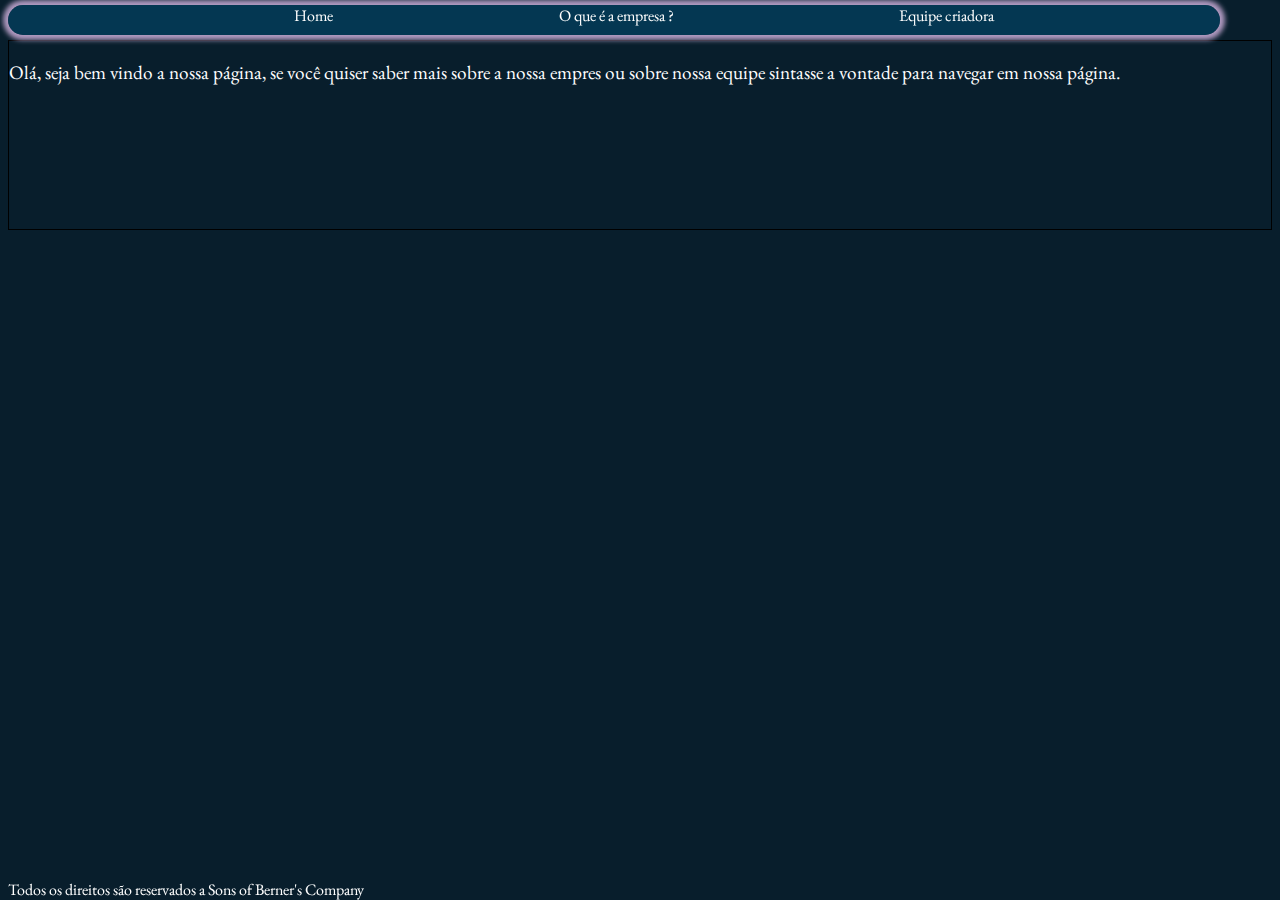
<file: index.html>
<!DOCTYPE html>
<html lang="pt-br">
<head>
    <meta charset="UTF-8">
    <meta http-equiv="X-UA-Compatible" content="IE=edge">
    <meta name="viewport" content="width=device-width, initial-scale=1.0">
    <link rel="stylesheet" link href="css/folha.css">
    <link rel="preconnect" href="https://fonts.googleapis.com">
<link rel="preconnect" href="https://fonts.gstatic.com" crossorigin>
<link href="https://fonts.googleapis.com/css2?family=EB+Garamond:ital,wght@1,500&display=swap" rel="stylesheet">
    <title>Bem vindo</title>
</head>
<body>
     <header>
        <a href="#banana">Home</a>
        <a href="empresa.html">O que é a empresa ?</a>
        <a href="equipe.html">Equipe criadora</a>
    </header>
        <main>
                <section>
                    <p>Olá, seja bem vindo a nossa página, se você quiser saber mais sobre a nossa empres ou sobre nossa equipe sintasse a vontade para navegar em nossa página.</p>
                </section>



        </main>
    <footer>Todos os direitos são reservados a Sons of Berner's Company </footer>
</body>
</html>
</file>
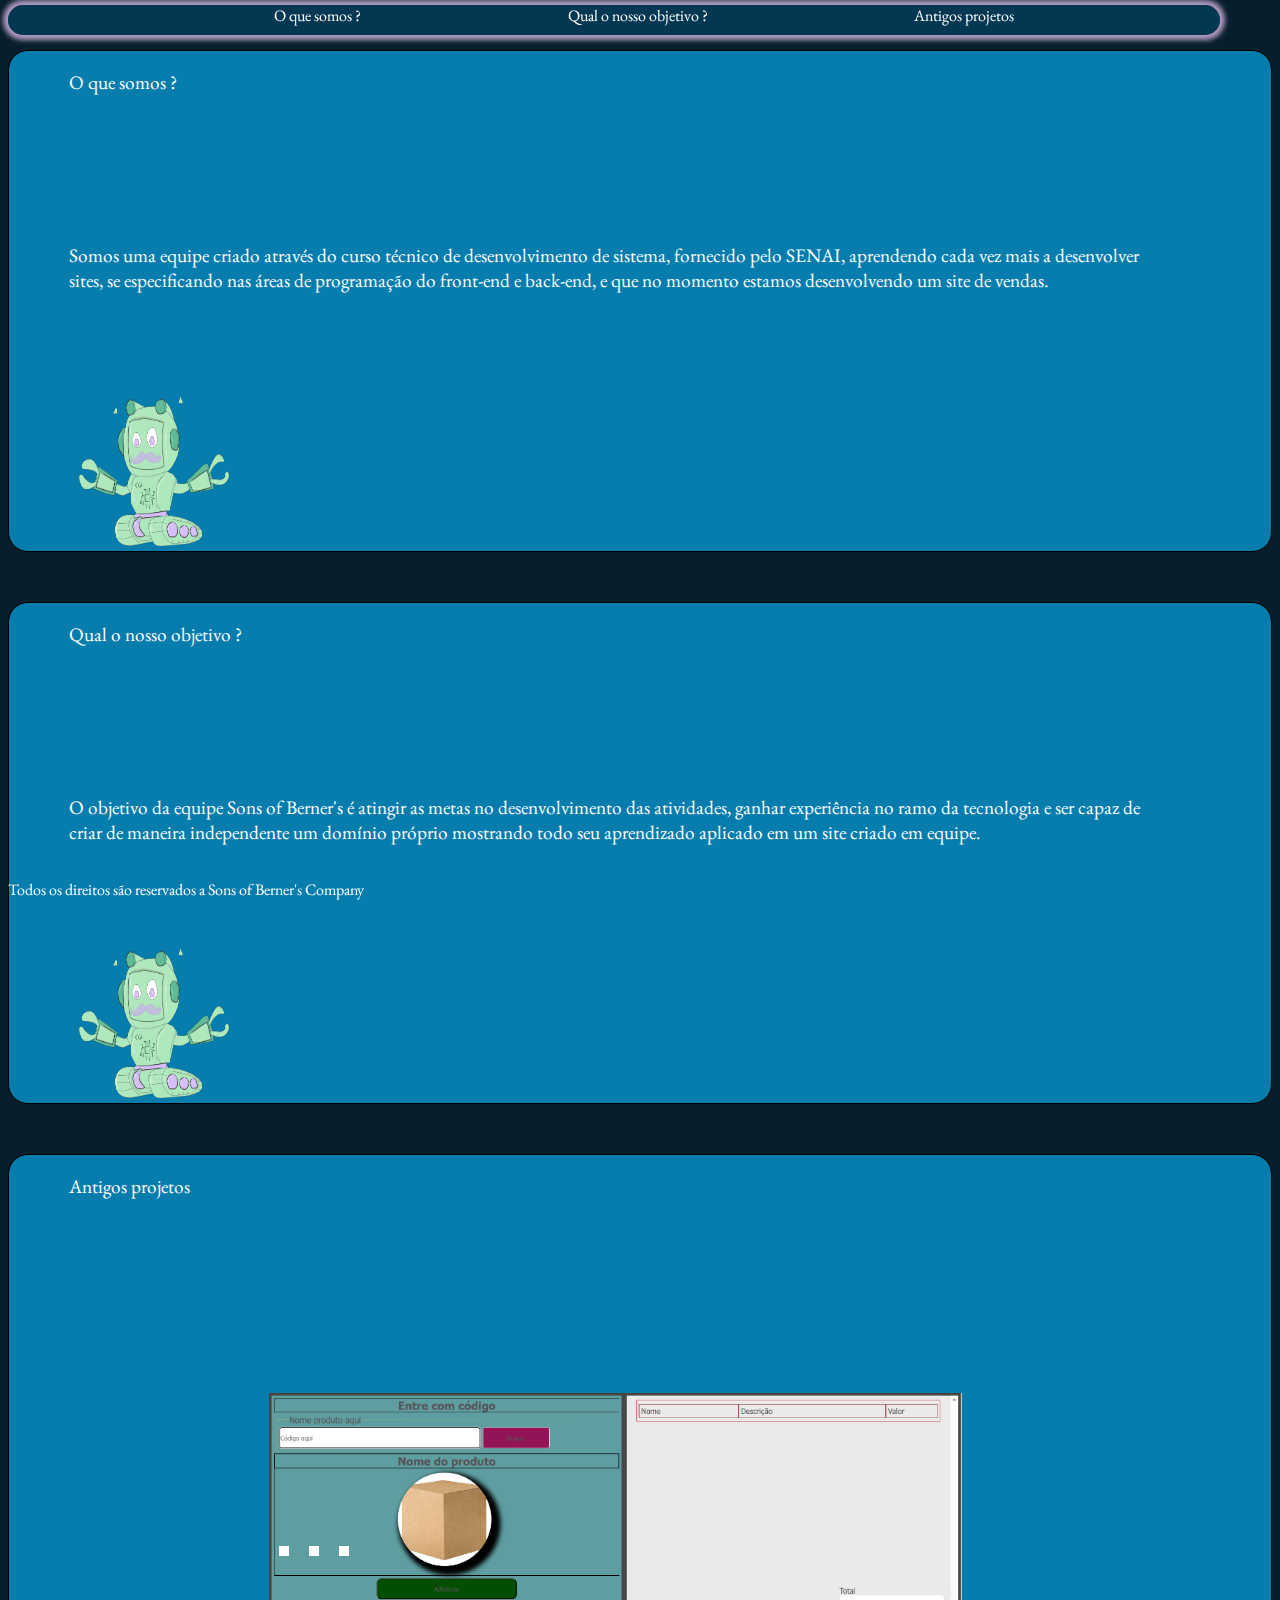
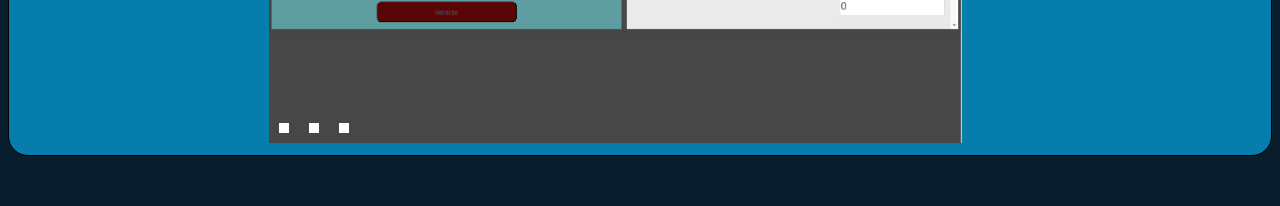
<file: empresa.html>
<!DOCTYPE html>
<html lang="pt-br">
<head>
    <meta charset="UTF-8">
    <meta http-equiv="X-UA-Compatible" content="IE=edge">
    <meta name="viewport" content="width=device-width, initial-scale=1.0">
    <title>Bem vindo</title>
    <link rel="preconnect" href="https://fonts.googleapis.com">
<link rel="preconnect" href="https://fonts.gstatic.com" crossorigin>
<link href="https://fonts.googleapis.com/css2?family=EB+Garamond:ital,wght@1,500&display=swap" rel="stylesheet">
<link rel="stylesheet" link href="css/folha.css">
</head>
<body>
    <header>
        <a href="#banana">O que somos ?</a>
        <a href="#morango">Qual o nosso objetivo ?</a>
        <a href="#uva">Antigos projetos</a>
    </header>
    
        <main>
            <section id="banana">
                    <p>O que somos ?</p>
                    <p>Somos uma equipe criado através do curso técnico de desenvolvimento de sistema, fornecido pelo SENAI, aprendendo cada vez mais a desenvolver sites, se especificando nas áreas de programação do front-end e back-end, e que no momento estamos desenvolvendo um site de vendas.</p>
                    <div class="imagem">
                        <img src="images/NiLeo.png" alt="">
                </section>  
                    <section id="morango">
                        <p>Qual o nosso objetivo ?</p>
                        <p>O objetivo da equipe Sons of Berner's é atingir as metas no desenvolvimento das atividades, ganhar experiência no ramo da tecnologia e ser capaz de criar de maneira independente um domínio próprio mostrando todo seu aprendizado aplicado em um site criado em equipe.</p>
                        <div class="imagem">
                            <img src="images/NiLeo.png" alt="">
                        </section>
                            <section id="uva">
                                <p>Antigos projetos</p>
                                <p>
        <ul class="slider">
        <li>
            <input type="radio" id="slide1" name="slide" checked>

            <label for="slide1"></label>

            <img src="images/siteantigo.png" />

        </li>

        <li>

            <input type="radio" id="slide2" name="slide">

            <label for="slide2"></label>

            <img src="images/sitelogin.png">

        </li>

        <li>

            <input type="radio" id="slide3" name="slide">

            <label for="slide3"></label>

            <img src="images/pdvindex.png" />

        </li>

    </ul>
    <ul class="slider">

        <li>

            <input type="radio" id="slide4" name="slide" checked>

            <label for="slide4"></label>

            <img src="images/pdvindex2.png" />

        </li>

        <li>

            <input type="radio" id="slide5" name="slide">

            <label for="slide5"></label>

            <img src="images/cadastro.png" />

        </li>

        <li>

            <input type="radio" id="slide6" name="slide">

            <label for="slide6"></label>

            <img src="images/erro.png" />

        </li>

    </ul></p>
                                </section>
        </main>
<footer>Todos os direitos são reservados a Sons of Berner's Company</footer>
</body>
</html>
</file>
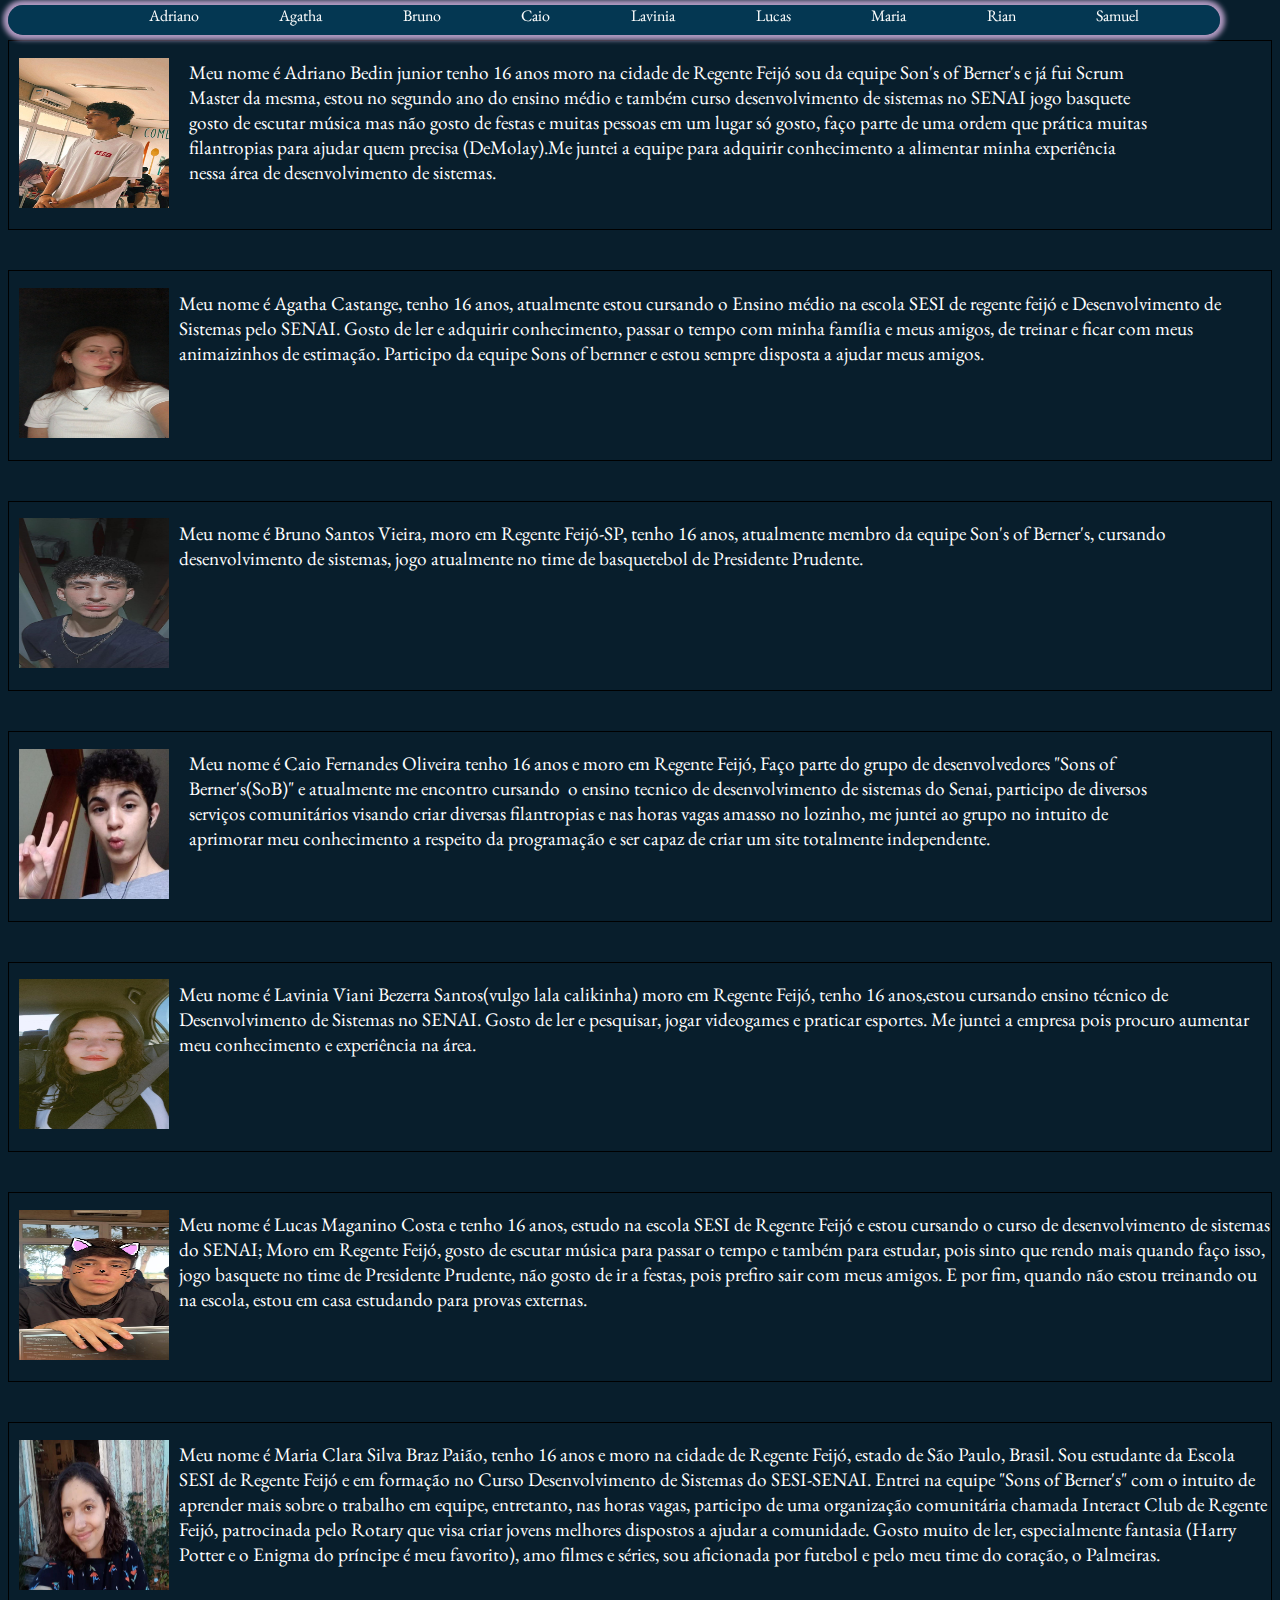
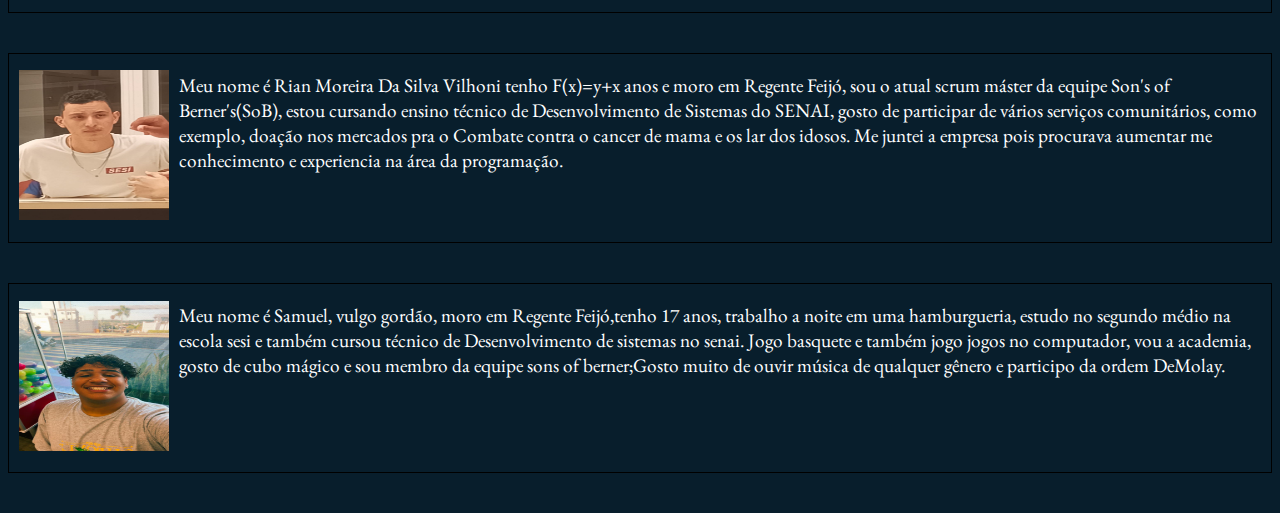
<file: equipe.html>
<!DOCTYPE html>
<html lang="pt-br">
<head>
    <meta charset="UTF-8">
    <meta http-equiv="X-UA-Compatible" content="IE=edge">
    <meta name="viewport" content="width=device-width, initial-scale=1.0">
    <title>Bem vindo</title>
    <link rel="preconnect" href="https://fonts.googleapis.com">
<link rel="preconnect" href="https://fonts.gstatic.com" crossorigin>
<link href="https://fonts.googleapis.com/css2?family=EB+Garamond:ital,wght@1,500&display=swap" rel="stylesheet">
<link rel="stylesheet" link href="css/folha.css">
</head>
<body>
<header>
        <a href="##Adriano">Adriano</a>
        <a href="##Agatha">Agatha</a>
        <a href="##Bruno">Bruno</a>
        <a href="##Caio">Caio</a>
        <a href="##Lavinia">Lavinia</a>
        <a href="##Lucas">Lucas</a>
        <a href="##Maria">Maria</a>
        <a href="##Rian">Rian</a>
        <a href="##Samuel">Samuel</a>
    </header>
        <main>
            <section id="#Adriano">
                <div class="imagem">
                        <img src="images/Adriano.jpeg" alt="">
                </div>
                    <div><p>Meu nome é Adriano Bedin junior tenho 16 anos moro na cidade de Regente Feijó sou da equipe Son's of Berner's e já fui Scrum Master da mesma, estou no segundo ano do ensino médio e também curso desenvolvimento de sistemas no SENAI jogo basquete gosto de escutar música mas não gosto de festas e muitas pessoas em um lugar só gosto, faço parte de uma ordem que prática muitas filantropias para ajudar quem precisa (DeMolay).Me juntei a equipe para adquirir conhecimento a alimentar minha experiência nessa área de desenvolvimento de sistemas.</p>
                </div>
                    </section>
              
                    <section id="#Agatha">
                        <div class="imagem">
                            <img src="images/Agatha.jpeg" alt="">
                        </div>
                        <p>Meu nome é Agatha Castange, tenho 16 anos, atualmente estou cursando o Ensino médio na escola SESI de regente feijó e Desenvolvimento de Sistemas pelo SENAI. Gosto de ler e adquirir conhecimento, passar o tempo com minha família e meus amigos, de treinar e ficar com meus animaizinhos de estimação. Participo da equipe Sons of bernner e estou sempre disposta a ajudar meus amigos.</p>
                        </section>
                            <section id="#Bruno">
                                <div class="imagem">
                                    <img src="images/Bruno.jpeg" alt="">
                                </div>
                                <p>Meu nome é Bruno Santos Vieira, moro em Regente Feijó-SP, tenho 16 anos, atualmente membro da equipe Son's of Berner's, cursando desenvolvimento de sistemas, jogo atualmente no time de basquetebol de Presidente Prudente.</p>
                                </section>
                                    <section id="#Caio">
                                        <div class="imagem">
                                            <img src="images/Caio.jpeg" alt="">
                                        </div>
                                        <div>
                                        <p>Meu nome é Caio Fernandes Oliveira tenho 16 anos e moro em Regente Feijó, Faço parte do grupo de desenvolvedores "Sons of Berner's(SoB)" e atualmente me encontro cursando  o ensino tecnico de desenvolvimento de sistemas do Senai, participo de diversos serviços comunitários visando criar diversas filantropias e nas horas vagas amasso no lozinho, me juntei ao grupo no intuito de aprimorar meu conhecimento a respeito da programação e ser capaz de criar um site totalmente independente.</p>
                                        </div> 
                                        </section>
                                    <section id="#Lavinia">
                                        <div class="imagem">
                                            <img src="images/Lavinia.jpeg" alt="">
                                        </div>
                                <p>Meu nome é Lavinia Viani Bezerra Santos(vulgo lala calikinha) moro em Regente Feijó, tenho 16 anos,estou cursando ensino técnico de Desenvolvimento de Sistemas no SENAI. Gosto de ler e pesquisar, jogar videogames e praticar esportes. Me juntei a empresa pois procuro aumentar meu conhecimento e experiência na área.</p>
                            </section> 
                         <section id="#Lucas">
                            <div class="imagem">
                                <img src="images/Lucas.jpeg" alt="">
                            </div>
                    <p>Meu nome é Lucas Maganino Costa e tenho 16 anos, estudo na escola SESI de Regente Feijó e estou cursando o curso de desenvolvimento de sistemas do SENAI; Moro em Regente Feijó, gosto de escutar música para passar o tempo e também para estudar, pois sinto que rendo mais quando faço isso, jogo basquete no time de Presidente Prudente, não gosto de ir a festas, pois prefiro sair com meus amigos. E por fim, quando não estou treinando ou na escola, estou em casa estudando para provas externas.</p>
                </section>
             <section id="#Maria">
                <div class="imagem">
                    <img src="images/Maria.jpeg" alt="">
                </div>
        <p>Meu nome é Maria Clara Silva Braz Paião, tenho 16 anos e moro na cidade de Regente Feijó, estado de São Paulo, Brasil. Sou estudante da Escola SESI de Regente Feijó e em formação no Curso Desenvolvimento de Sistemas do SESI-SENAI. Entrei na equipe "Sons of Berner's" com o intuito de aprender mais sobre o trabalho em equipe, entretanto, nas horas vagas, participo de uma organização comunitária chamada Interact Club de Regente Feijó, patrocinada pelo Rotary que visa criar jovens melhores dispostos a ajudar a comunidade. Gosto muito de ler, especialmente fantasia (Harry Potter e o Enigma do príncipe é meu favorito), amo filmes e séries, sou aficionada por futebol e pelo meu time do coração, o Palmeiras.</p>
</section>
        <section id="#Rian">
            <div class="imagem">
                    <img src="images/Rian.jpeg" alt="">
            </div>
            <p>Meu nome é Rian Moreira Da Silva Vilhoni tenho F(x)=y+x anos e moro em Regente Feijó, sou o atual scrum máster da equipe Son's of Berner's(SoB), estou cursando ensino técnico de Desenvolvimento de Sistemas do SENAI, gosto de participar de vários serviços comunitários, como exemplo, doação nos mercados pra o Combate contra o cancer de mama e os lar dos idosos. Me juntei a empresa pois procurava aumentar me conhecimento e experiencia na área da programação.</p>
                </section>   
                    <section id="#Samuel">
                        <div class="imagem">
                            <img src="images/Samuel.jpeg" alt="">
                        </div>
                        <p>Meu nome é Samuel, vulgo gordão, moro em Regente Feijó,tenho 17 anos, trabalho a noite em uma hamburgueria, estudo no segundo médio na escola sesi e também cursou técnico de Desenvolvimento de sistemas no senai. Jogo basquete e também jogo jogos no computador, vou a  academia, gosto de cubo mágico e sou membro da  equipe sons of berner;Gosto muito de ouvir música de qualquer gênero e participo da ordem DeMolay.</p>
                            </section>  
</main>
</body>
</html>
</file>
<file: css/folha.css>
*{
    color: rgb(255, 255, 255);
    font-family: 'EB Garamond', serif;
    text-decoration: none;
}
body{
background-color: #081E2C;
}
header{
background-color: #01547b7a;
width: 90%;
height: 30px;
border: 1px;
display: flex;
justify-content: space-evenly;
border-radius: 20px;
padding-left: 60px;
position: fixed;
top: 5px;
box-shadow: #B09AC1 0px 0px 5px 5px;
}
#banana{
background-color:#077DAD;
border-radius: 20px;
padding-left: 60px;
height: 500px;
display: flex;
justify-content: left;
flex-direction: column;
margin: 50px auto;
}
#morango{
background-color: #077DAD;
border-radius: 20px;
padding-left: 60px;
height: 500px;
display: flex;
justify-content: left;
flex-direction: column;
margin: 50px auto
}
#uva{
background-color: #077DAD;
border-radius: 20px;
padding-left: 60px;
height: 600px;
display: flex;
justify-content: left;
flex-direction: column;
margin: 50px auto
}
p{
color: white;
width: 90%;
height: 150px;
font-size:larger;
}
img{
    height: 150px;
    width: 150px;
}
section{
  border: 1px solid #000;
  display: flex;
  flex-direction: row;
  margin: 40px auto;
}
div{
    margin:auto 10px;
}
footer{
    position: fixed;
    bottom: 0px;
}
.slider {
display: block;
height: 93px;
width: 70%;
margin: auto;

margin-top: 150px;
position: relative;
}
.slider li {
list-style: none;
position: absolute;
bottom: -70px;
}
.slider img {
margin: auto;
height: 100%;
width: 100%;
vertical-align: top;
}
.slider input {
display: none;
}
.slider label {
background-color: #fff;
bottom: 10px;
cursor: pointer;
display: block;
height: 10px;
position: absolute;
width: 10px;
z-index: 10;
}
.slider li:nth-child(1) label {
left: 10px;
}
.slider li:nth-child(2) label {
left: 40px;
}
.slider li:nth-child(3) label {
left: 70px;
}
.slider img {
opacity: 0;
visibility: hidden;
}
.slider li input:checked ~ img {
opacity: 1;
visibility: visible;
z-index: 10;
height: 350px;
}
</file>
